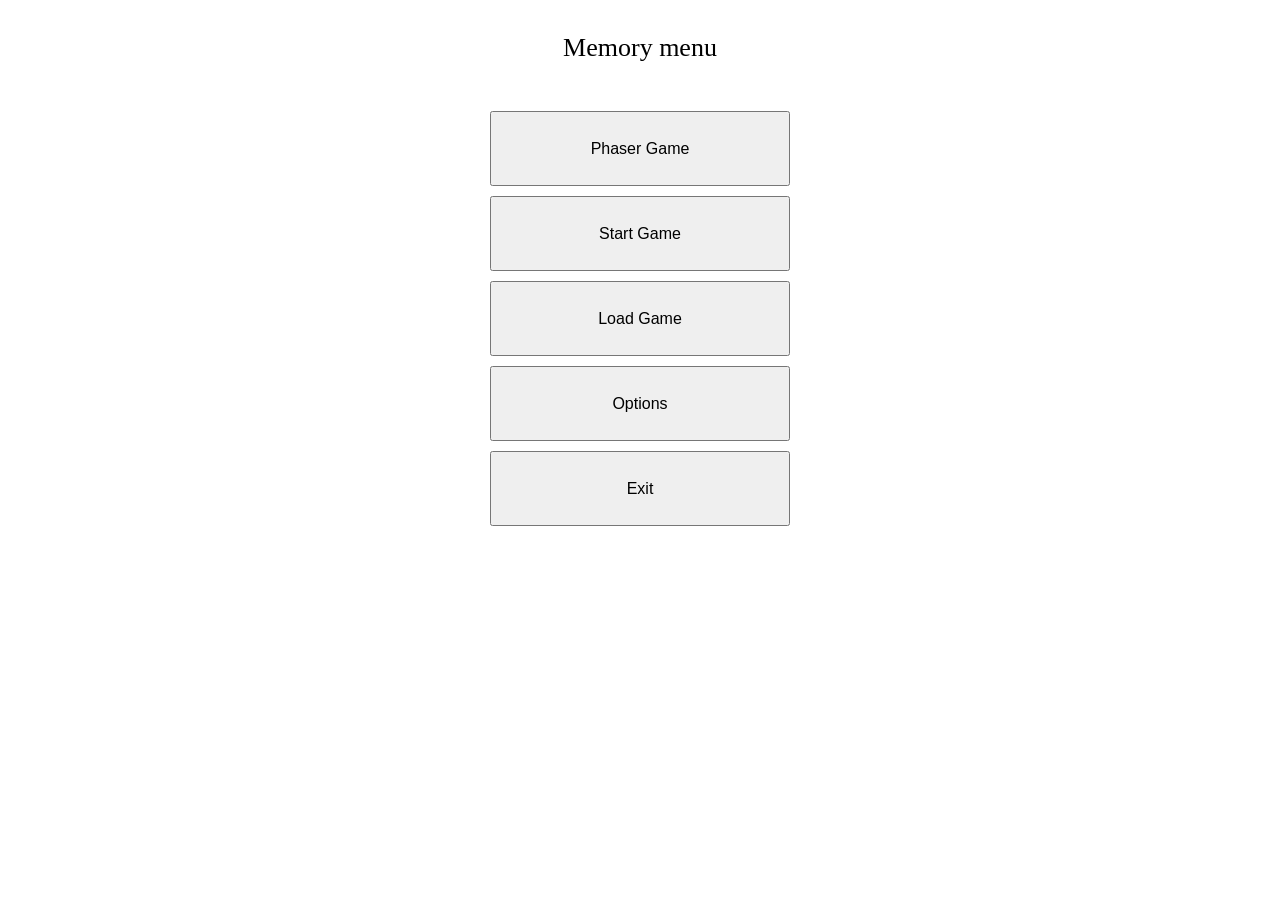
<file: index.html>
<!DOCTYPE html> 
<html>
	<head>
		<link rel="stylesheet" href="./styles/main.css">
		<script src="./js/loader.js"></script>
		<script src="./js/game_info.js"></script>
		<script src="./js/menu_controller.js"></script>
		<title> My first game - Menu </title>
	</head>
	<body>
		<p class="menu-object" id="title">Memory menu</p>
		<button class="menu-object" onclick="phaser_game()"> 
			Phaser Game 
		</button>
		<button class="menu-object" onclick="start_game()"> 
			Start Game 
		</button>
		<button class="menu-object" onclick="load()"> 
			Load Game 
		</button>
		<button class="menu-object" onclick="options()"> 
			Options 
		</button>
		<button class="menu-object" onclick="exit()"> 
			Exit 
		</button>
	</body>
</html>
</file>
<file: styles/main.css>
input[type=number]{
	height: 3rem;
    font-size: 1.3rem;
    font-weight: bold;
    width: 3rem;
    text-align: center;
}

#title{
	font-size: 26px;
	line-height: 75px;
}

.menu-object{
	display:block;
	margin-left: auto;
	margin-right: auto;
	width: 300px;
	height: 75px;
	font-size: 16px;
	margin-top: 10px;
}

p{
	text-align: center;
}

button.menu-object:active{
	font-size: 18px;
	width: 275px;
	height: 70px;
}

button.menu-object:hover:not(:active){
	font-size: 22px;
	width: 325px;
	height: 85px;
}
</file>
